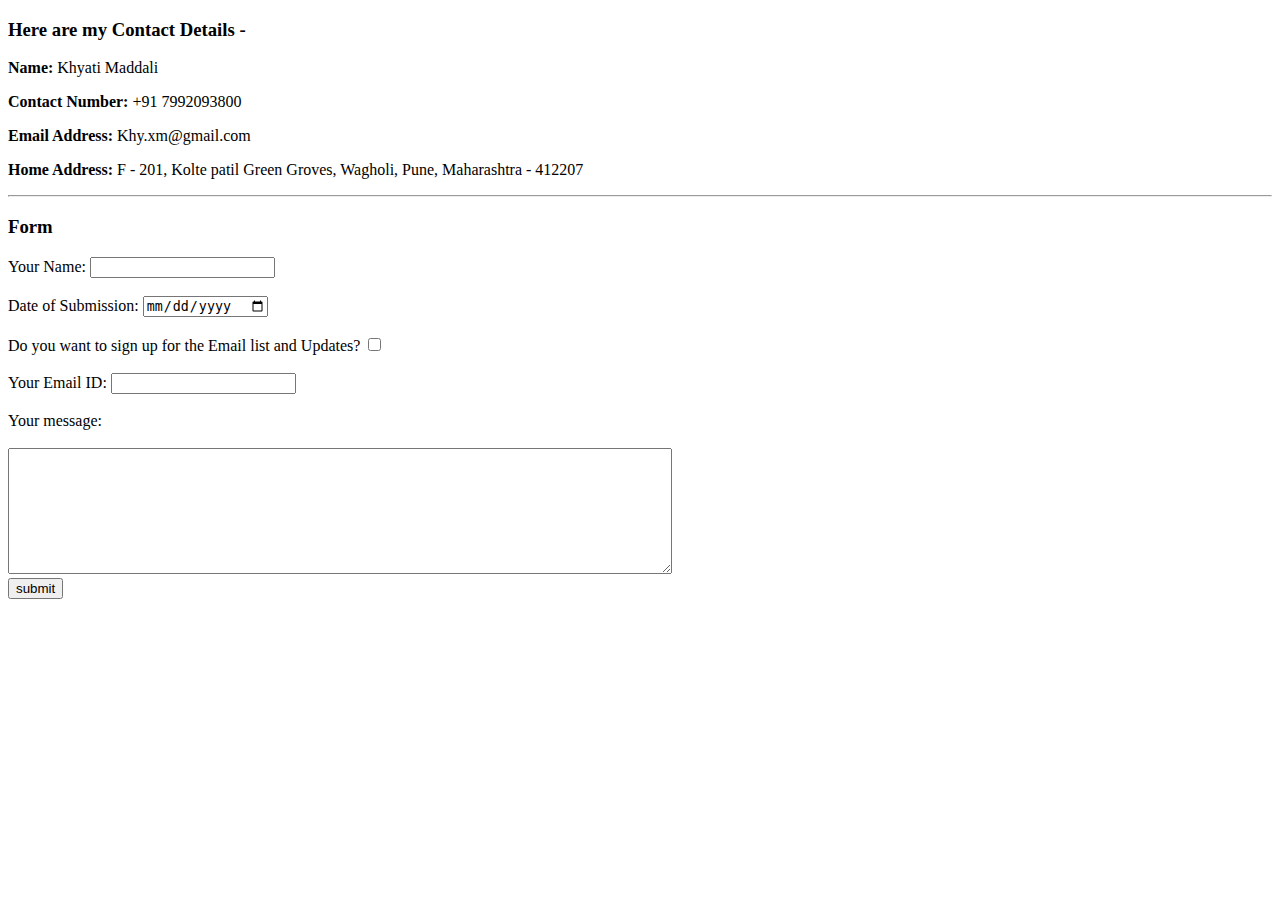
<file: Contact Details.html>
<!DOCTYPE html>
<html lang="en" dir="ltr">
  <head>
    <meta charset="utf-8">
    <title>Contact Details</title>
  </head>
  <body>
    <h3>Here are my Contact Details - </h3>

    <p><strong>Name:</strong> Khyati Maddali</p>
    <p><strong>Contact Number:</strong> +91 7992093800</p>
    <p><strong>Email Address:</strong> Khy.xm@gmail.com</p>
    <p><strong>Home Address:</strong> F - 201, Kolte patil Green Groves, Wagholi, Pune, Maharashtra - 412207</p>
    <hr>

    <h3>Form</h3>
    <form action="mailto:khyatimaddali@gmail.com" method="post" enctype="text/plain">
      <label>Your Name: </label>
      <input type="text" name="Yourname" value="">
      <br>
      <br>

      <label>Date of Submission: </label>
      <input type="date" name="yourdate" value="">
      <br>
      <br>

      <label>Do you want to sign up for the Email list and Updates? </label>
      <input type="checkbox" name="youranswer" value="">
      <br>
      <br>

      <label>Your Email ID: </label>
      <input type="email" name="youremail" value="">
      <br>
      <br>

      <label> Your message: </label> <br>
      <br>
      <textarea name="yourMessage" rows="8" cols="80"></textarea> <br>
      <input type="submit" name="" value="submit">
      <br>
      <br>
    </form>
  </body>
</html>
</file>
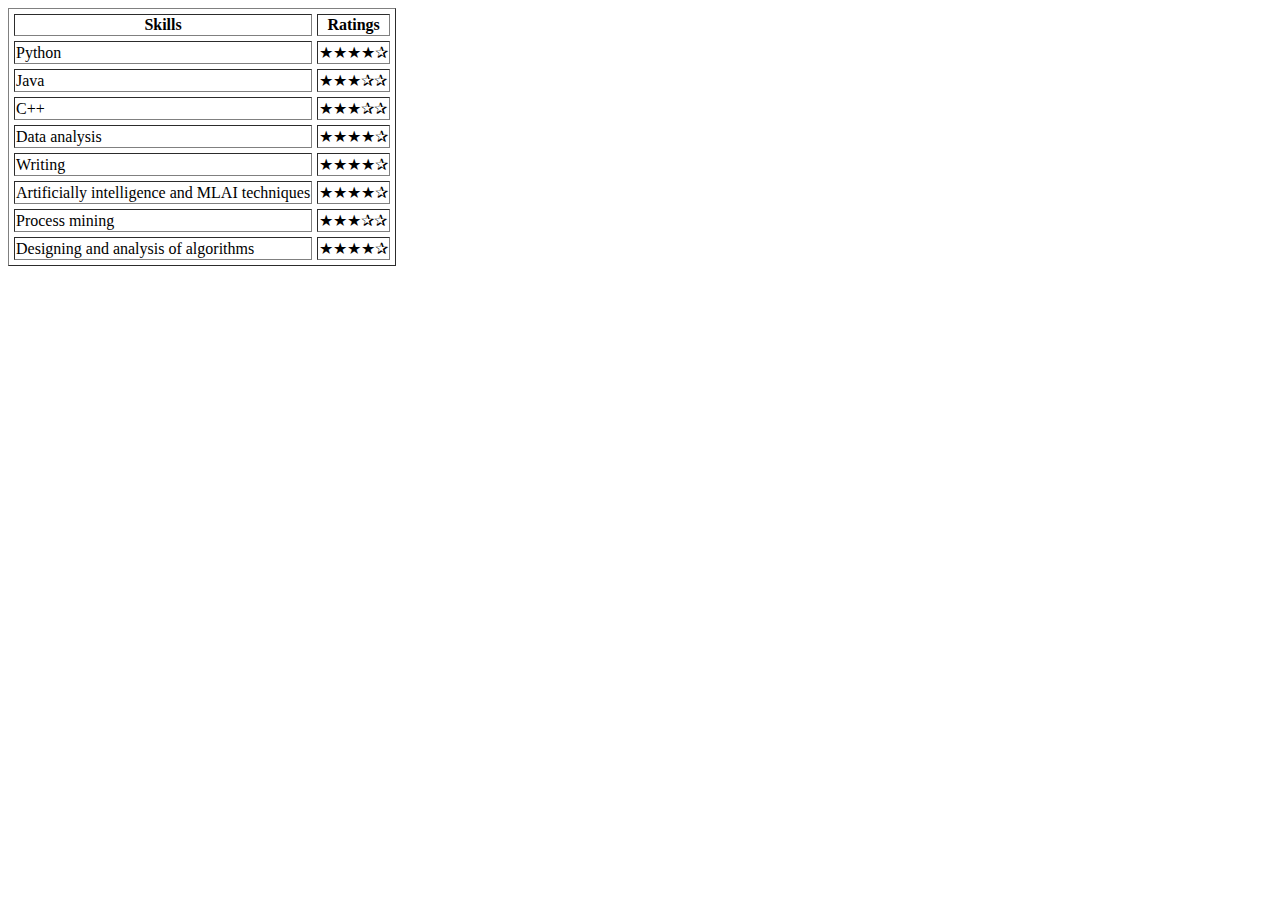
<file: Hobbies.html>
<!DOCTYPE html>
<html lang="en" dir="ltr">
  <head>
    <meta charset="utf-8">
    <title>My Skills</title>
  </head>
  <body>

      <table border="1", cellspacing="5">
        <thead>
          <tr>
            <th>Skills</th>
            <th>Ratings</th>
          </tr>
        </thead>
        <tr>
          <td>Python</td>
          <td>★★★★✰</td>
        </tr>
        <tr>
          <td>Java</td>
          <td>★★★✰✰</td>
        </tr>
        <tr>
          <td>C++</td>
          <td>★★★✰✰</td>
        </tr>
        <tr>
          <td>Data analysis</td>
          <td>★★★★✰</td>
        </tr>
      <tr>
        <td>Writing</td>
        <td>★★★★✰</td>
      </tr>
      <tr>
        <td>Artificially intelligence and MLAI techniques</td>
        <td>★★★★✰</td>
      </tr>
      <tr>
        <td>Process mining</td>
        <td>★★★✰✰</td>
      </tr>
      <tr>
        <td>Designing and analysis of algorithms</td>
        <td>★★★★✰</td>
      </tr>

      </table>


  </body>
</html>
</file>
